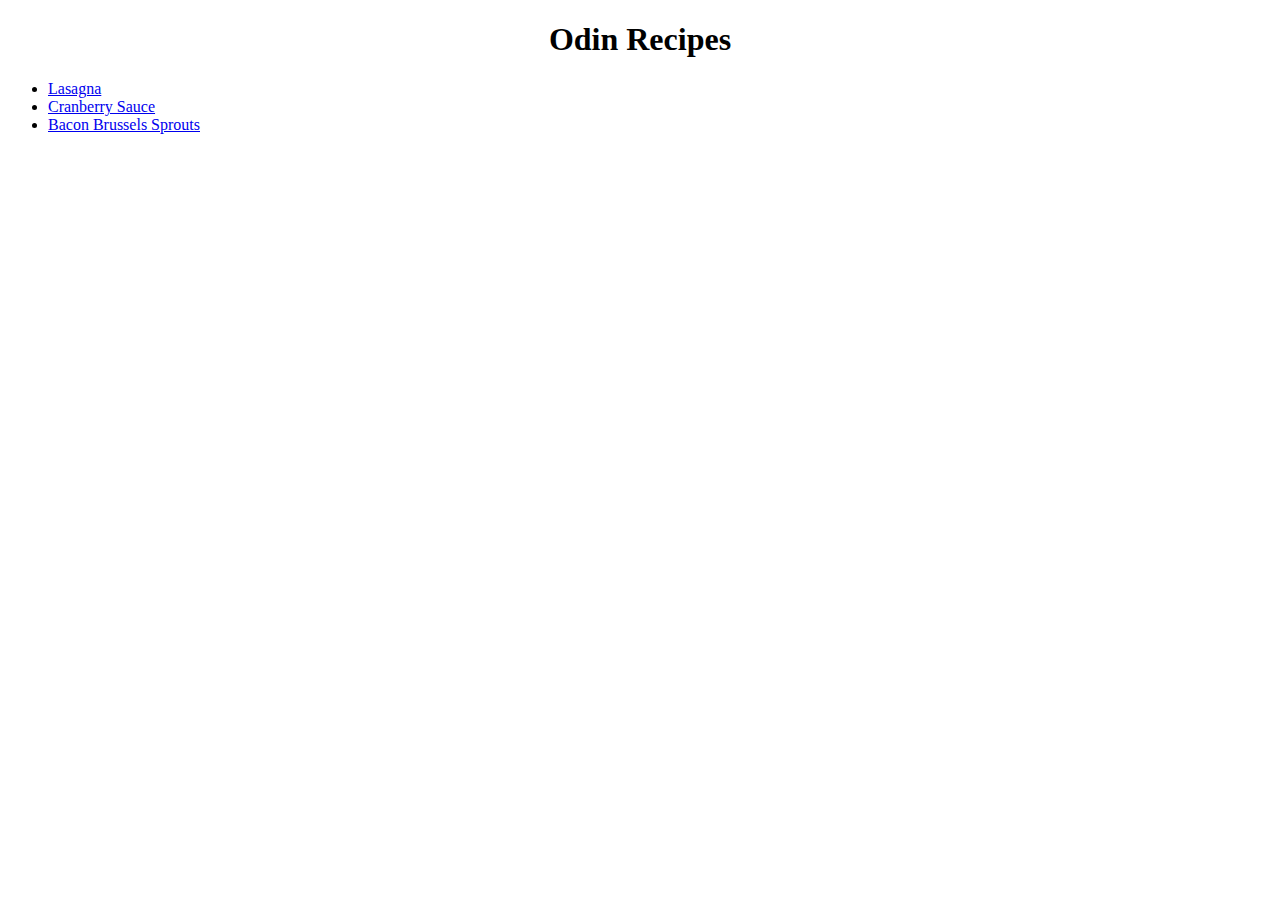
<file: index.html>
<!DOCTYPE html>
<html lang="en">
<head>
    <meta charset="UTF-8">
    <meta name="viewport" content="width=device-width, initial-scale=1.0">
    <title>Document</title>
    <link rel="stylesheet" href="style.css">
</head>
<body>
    <h1>Odin Recipes</h1>
    <ul>
        <li><a href="recipes/lasagna.html">Lasagna</a></li>
        <li><a href="recipes/cranberry_sauce.html">Cranberry Sauce</a></li>
        <li><a href="recipes/bacon_brussels_sprouts.html">Bacon Brussels Sprouts</a></li>
    </ul>
</body>
</html>
</file>
<file: style.css>
h1 {
    text-align: center;
}
</file>
